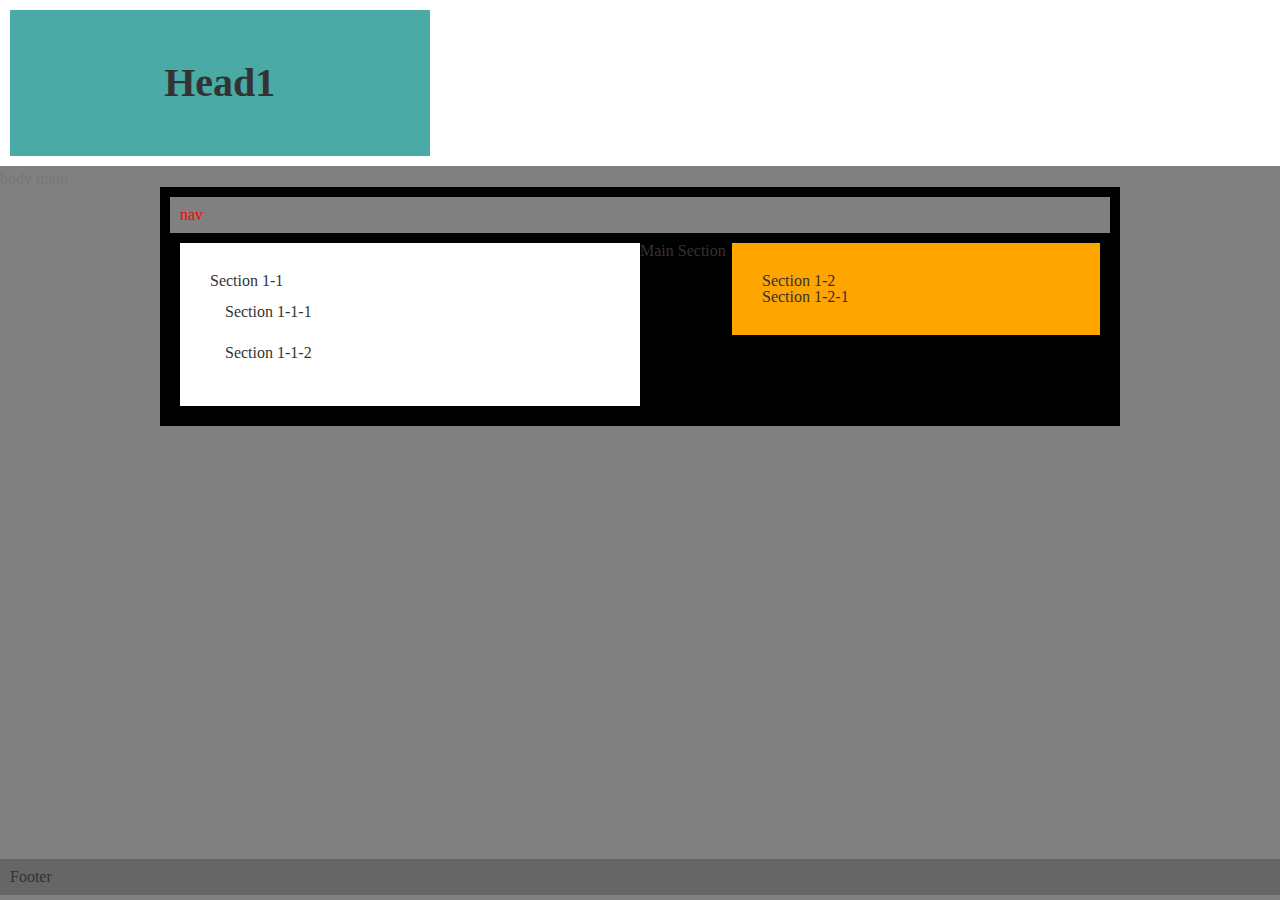
<file: Basic.html>
<!DOCTYPE html>
<html>
	<head> 
		<title> Basic Index! </title>
		 <link rel="stylesheet" type="text/css" href="assets/css/reset.css">
		 <link rel="stylesheet" type="text/css" href="assets/css/style.css">

	</head>

	<header> 
		<div id="Header_Name">
			<h4>Head1</h4>
		</div>
	</header>


	<body>
	body main
		<div id="wrapper">
			
			<section id = "navigation">
				nav
			</section>

			<section id=Main_Section>
				Main Section
				<div id=Section_1-1>
					Section 1-1
					<div id=Section_1-1-1>
						Section 1-1-1
					</div>
					<div id=Section_1-1-2>
						Section 1-1-2

					</div>
				</div>
				<div id=Section_1-2>
					Section 1-2
					<div id=Section_1-2-1>
						Section 1-2-1
					</div>
				</div>
			</section>
				
			<section id=Middle>
				
			</section>
		</div>
	</body>
	<footer>
	Footer
	</footer>

</html>
</file>
<file: assets/css/style.css>
*{
	box-sizing: border-box;
	
}

#wrapper{
	max-width: 960px;
    margin: 0 auto 0 auto;
    background: black;
    padding: 10px;
    font-family: 'Georgia', Times, Times New Roman, serif;
    color: #777777;
}

h4 { 
    display: block;
    font-size: 40px;
    margin-top: 1.33em;
    margin-bottom: 1.33em;
    margin-left: 0;
    margin-right: 0;
    font-weight: bold;
}


header {
  padding: 10px;
  text-align: center;
  margin-bottom: 5px;	
  color: #333;
  font-family: 'Georgia', Times, Times New Roman, serif;
  background: white;
}

body {
	background: grey;
	color: #777777;
}

footer
{
  padding: 10px;
  margin-bottom: 5px;
  border: 10px;
  border-color: #cccccc;
	color: #333;
	font-family: 'Georgia', Times, Times New Roman, serif;
	background: #ccc;
}


#Header_Name
{
	position: relative;
	width:33.3%;
	overflow:auto;
	background: #4aaaa5;
}

#navigation{
	background: grey;
	padding: 10px;
	color: red;

	
}

#Main_Section
{
	max-width: 940px;
	padding: 10px;
	background:black;
	border-color: #dddddd;
	overflow:auto;
	color: #333;

}

#Section_1-1
{


	float: left;
	padding: 30px;
	width:50%;
	background: white;


}

#Section_1-1-1
{
	margin: 5px;
	padding: 10px;
	width: 100%;
	background: white;
}

#Section_1-1-2
{
	margin: 5px;
	padding: 10px;
	width: 100%;
	background: white;
}

#Section_1-2
{
	float:right;
	padding: 30px;
	width:40%;
	background: orange;
}

#Section_1-2-1
{

}


footer{
	    background: #666666;
	    width: 100%;
	align-content: center;
	position: absolute;
    bottom: 0;

}
</file>
